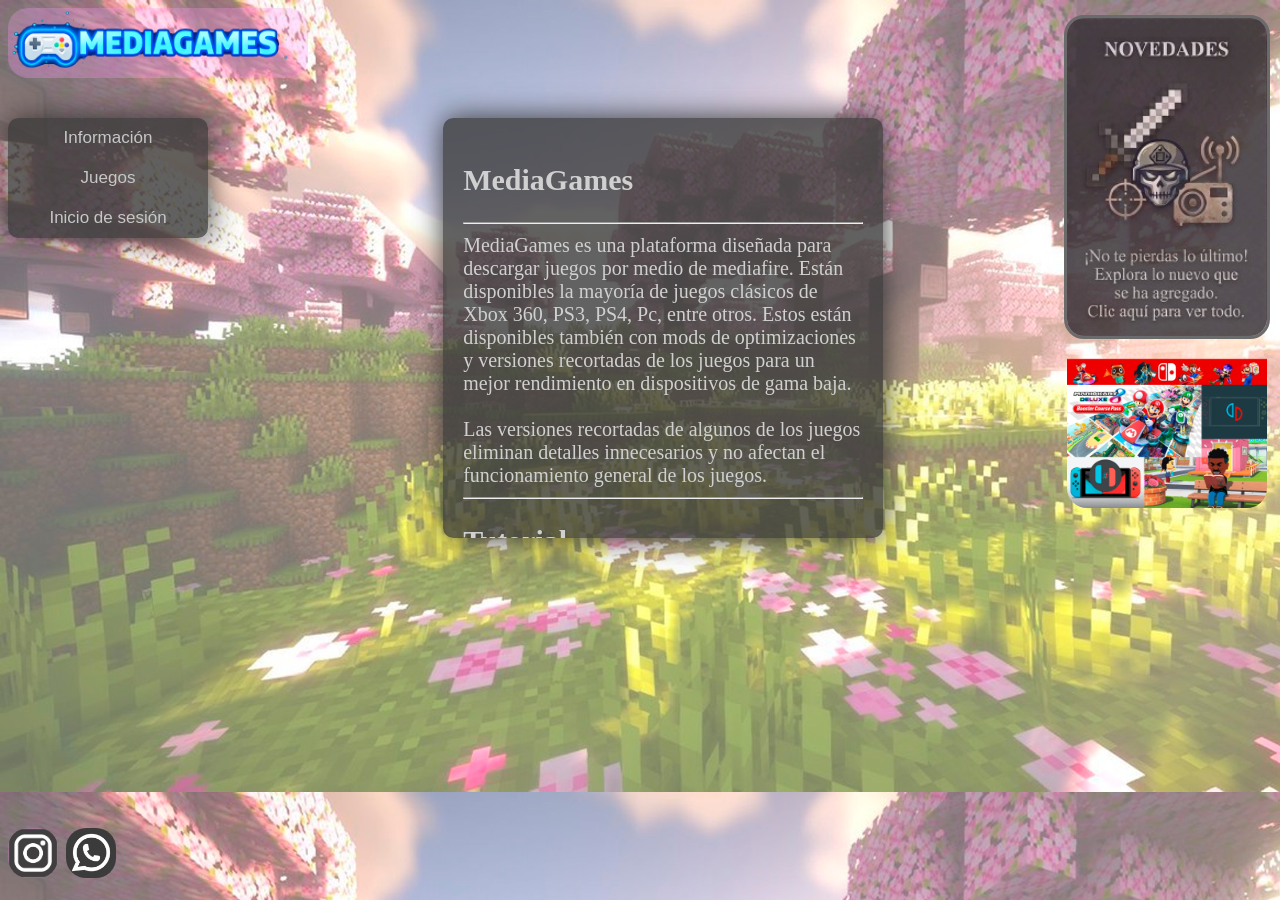
<file: inicio.html>
<!DOCTYPE html>
<html lang="en">
<head>
    <meta charset="UTF-8">
    <meta name="viewport" content="width=device-width, initial-scale=1.0">
    <title>MediaGames</title>
    <link rel="stylesheet" href="pag.css">
</head>
<body>
        <img src="logo.png" alt="">

<div class = "novedades">
    <a href="novedades.html"><button><img src="novedades.png" alt=""></button></a>
</div>

<div class="nintendo">
    <img src="nintendo.png" alt="Nintendo">
</div>

<div class="forms">
    <div class="btns">
        <form action="">
    <div class="dropdown">
        <a href="inicio.html"><button type="button">Información</button></a>
        <div class="dropdown-menu">
            <a href="inicio.html#1"><button type="button">¿Qué es?</button></a>
                <a href="inicio.html#2"><button type="button">Tutorial</button></a>
            <a href="inicio.html#3"><button type="button">Extras</button></a>
        </div>
    </div>
                <div class="dropdown">
        <a href="juegos.html"><button type="button">Juegos</button></a>
        <div class="dropdown-menu">
            <a href="juegos.html#juegos"><button type="button">Juegos</button></a>
                <a href="juegos.html#extra"><button type="button">Extras</button></a>
            <a href="juegos.html#emuladores"><button type="button">Emuladores</button></a>
            <a href="juegos.html#programas"><button type="button">Programas</button></a>
        </div>
        
</div>
            <a href="index.html"><button type="button">Inicio de sesión</button></a>

        </form>
        </div>
<div class="info">
    <form action="">
        <h2 id="1">MediaGames</h2>
        <p><hr>MediaGames es una plataforma diseñada para descargar juegos por medio de mediafire. Están disponibles la mayoría de juegos clásicos de Xbox 360, PS3, PS4, Pc, entre otros. Estos están disponibles también con mods de optimizaciones y versiones recortadas de los juegos para un mejor rendimiento en dispositivos de gama baja. <br> <br> Las versiones recortadas de algunos de los juegos eliminan detalles innecesarios y no afectan el funcionamiento general de los juegos. <hr>   </p>
        <h2 id="2">Tutorial</h2><hr>
        <p>El juego se descarga en un archivo .zip o .rar. El primer paso es descomprimir el archivo utilizando winrar. En windows 11:</p>
        <img src="desc.png" alt="">
        <p>Se descomprime el archivo presionando "Extraer todo" en la barra superior. Luego se elige la el destino donde se descomprimirá la carpeta. <br><br> Una vez descomprimido, se abre la carpeta.
        Para ejecutar el juego es necesario encontrar el archivo .bat o "Normal.bat". Esta es la versión normal del juego. Existe la version optimizada para mejorar el rendimiento y esta se encuentra como "Optimizacioón.bat". </p>
        <img src="carp.png" alt="">
        <p>Hay opciones para realizar las optimizaciones manualmente. Incluyendo opttimizaciones del sistema. Optimizaciones directas de windows 11.</p>
        <hr>
        <h2 id="3">Extra</h2><hr>
        <p>Como extra, dos juegos creados en python. <br><br> Super Calix Bros:</p>
        <img src="spc.png" alt="">
        <p>Un juego creado en la librería pygame en python 3.10. El juego está basado y es una versión recortada de el juego original de Super Mario Bros. El protagonista es Cálix, que es el mero queso y le gustan las baleadas, siendo ese el objetivo del juego mientras evita a Selvin que se lo quiere macanear.</p>
        <hr>
        <p>Dexter: The bay Harbour Butcher:</p>
        <img src="dexter.png" alt="">
        <p>Igualmete creado en la librería de pygame. Basado en la primera temporada de la serie "Dexter" de 2006. Donde nuestro protagonista, de día, es un analista forense de la ciudad de miami, pero por las noches es un asesino serial.
            Sólo mata a gente que lo merece, gracias a un código que le dio su padre. Siendo de la policía, los investiga, asecha, y cuando es el momento, se acerca a ellos e inyecta etorfina en ellos para después pasar a su mesa de muerte.  </p>
            <hr>
            <p>Para soporte y sugerencias de juegos. Únete al grupo de Whatsapp.</p>
            <img src="cont.png" alt=""><br>
            <hr>

<hr><br>

    </form>
</div>
</div>

<div class="contacto">
	<form>
<a href="https://www.instagram.com/wxp.dxniel?igsh=MXN3MTluMnJuYW5xMA%3D%3D&utm_source=qr"><img src="ig.png" alt=""></a>
<a href="https://chat.whatsapp.com/HVFEAuWkRPuF63FHdux7iK?mode=gi_t"><img src="wt.png" alt=""></a>

	</form>
</div>

</body>
</html>
</file>
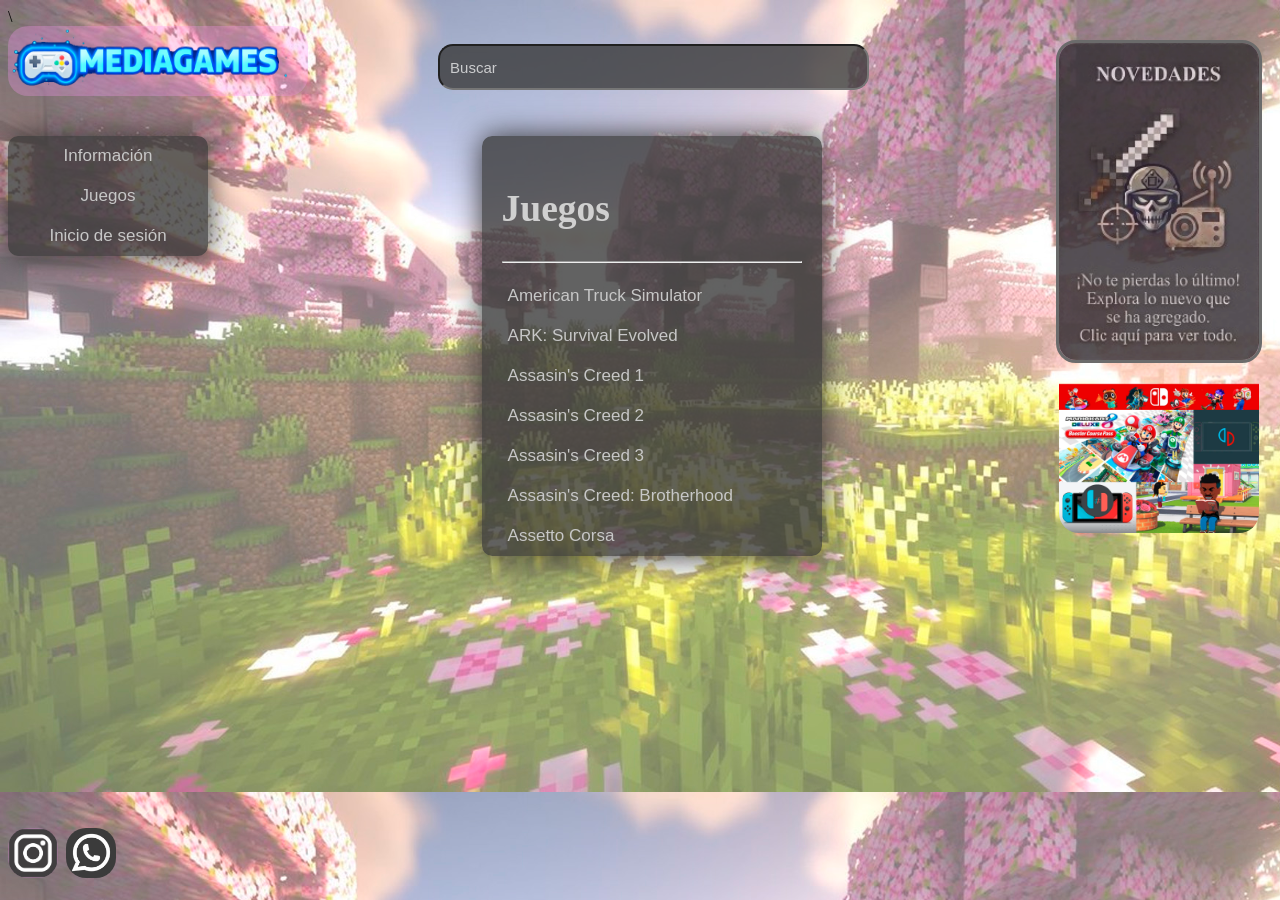
<file: juegos.html>
<!DOCTYPE html>
<html lang="en">
<head>
    <meta charset="UTF-8">
    <meta name="viewport" content="width=device-width, initial-scale=1.0">
    <title>Juegos</title>\
    <link rel="stylesheet" href="pag.css">
    <script src="pag.js"></script>
</head>
<body>
    <div class="buscador">
    <img src="logo.png" alt="">
<div class="novedadesj">
    <a href="novedades.html"><button><img src="novedades.png" alt=""></button></a>
</div>

<div class="nintendoj">
    <img src="nintendo.png" alt="Nintendo">
</div>

<input type="text" placeholder="Buscar" id="buscador"  oninput="buscar()" >

    </div>
    <div class="forms">
    <div class="btns">
        <form action="">
            <div class="dropdown">
                <a href="inicio.html"><button type="button">Información</button></a>
                <div class="dropdown-menu">
                <a href="inicio.html#media"><button type="button">¿Qué es?</button></a>
                <a href="inicio.html#tutorial"><button type="button">Tutorial</button></a>
                <a href="inicio.html#extras"><button type="button">Extras</button></a>
            </div>
        </div>
    <div class="dropdown">
        <a href="juegos.html"><button type="button">Juegos</button></a>
        <div class="dropdown-menu">
            <a href="juegos.html#juegos"><button type="button">Juegos</button></a>
                <a href="juegos.html#extra"><button type="button">Extras</button></a>
            <a href="juegos.html#emuladores"><button type="button">Emuladores</button></a>
            <a href="juegos.html#programas"><button type="button">Programas</button></a>
        </div>
        
</div>
            <a href="index.html"><button type="button">Inicio de sesión</button></a>

        </form>
        </div>
<div class="info2">
    <form action="">
        <h2 id="juegos">Juegos</h2><hr>
        <a href="https://www.mediafire.com/file/gduwnc7z34ziynw"><button type="button">American Truck Simulator</button></a>
        <a href="https://www.mediafire.com/file/uwr12ebqjui2119/ARK+Survival+Evolved+Opti.7z/file"><button type="button">ARK: Survival Evolved</button></a>
        <a href="https://www.mediafire.com/file/dugicpgzjuy4r19"><button type="button">Assasin's Creed 1</button></a>
        <a href="https://www.mediafire.com/file/2vibf9n0enmpeta"><button type="button">Assasin's Creed 2</button></a>
        <a href="https://www.mediafire.com/file/3alqt621rqsrjpr"><button type="button">Assasin's Creed 3</button></a>
        <a href="https://www.mediafire.com/file/qyo2wq89qkswy9q/Assassins+Creed+Brotherhood+Opti.7z/file"><button type="button">Assasin's Creed: Brotherhood</button></a>
        <a href="https://www.mediafire.com/file/sqyzsm5sdcz17hq"><button type="button">Assetto Corsa</button></a>
        <a href="https://www.mediafire.com/file/qj1vuz1rrvu2xdq"><button type="button">Balatro</button></a>
        <a href="https://www.mediafire.com/file/7gxqe1zr30igmop"><button type="button">Batman Arkham Asylum</button></a>
        <a href="https://www.mediafire.com/file/tkd94t6fuatq1y1"><button type="button">Batman Arkham Origins</button></a>
        <a href="https://www.mediafire.com/file/hvu5cgyvf5vd1k3"><button type="button">Battlefield 2</button></a>
        <a href="https://www.mediafire.com/file/u73sj4h8zfq09x7"><button type="button">Battlefield 1942</button></a>
        <a href="https://www.mediafire.com/file/bovrung3lct5yf7"><button type="button">Blasphemous</button></a>
        <a href="https://www.mediafire.com/file/l6ok9zjjo0cc51f"><button type="button">Blur</button></a>
        <a href="https://www.mediafire.com/file/q99owxi1oqlkphd"><button type="button">Borderlands</button></a>
        <a href="https://www.mediafire.com/file/kvkc0rzm64jphvo"><button type="button">Borderlands 2</button></a>
        <a href="https://www.mediafire.com/file/1za1ei187lekr9p"><button type="button">Buckshot Roulette</button></a>
        <a href="https://www.mediafire.com/file/2roqgpqcv8mpe0q"><button type="button">Call of Duty 1</button></a>
        <a href="https://www.mediafire.com/file/y0rjelv12yvslw6"><button type="button">Call of Duty 2</button></a>
        <a href="https://www.mediafire.com/file/f9w84e2k47btwc3/Call+Of+Duty+Black+Ops+1+Optimized.7z/file"><button type="button">Call of Duty: Black Ops 1</button></a>
        <a href="https://gofile.io/d/7wdahg"><button type="button">Call of Duty: Black Ops 2</button></a>
        <a href="https://gofile.io/d/kfJDyr"><button type="button">Call of Duty: Black Ops 3</button></a>
        <a href="https://gofile.io/d/7NQ0YV"><button type="button">Call of Duty: Ghosts</button></a>
        <a href="https://www.mediafire.com/file/775mc67lyml3101"><button type="button">Call of Duty: Modern Warfare 2</button></a>
        <a href="https://gofile.io/d/fWunW0"><button type="button">Call of Duty: Modern Warfare 3</button></a>
        <a href="https://www.mediafire.com/file/7csv9kbmmh4as50"><button type="button">Call of Duty 4: Modern Warfare</button></a>
        <a href="https://www.mediafire.com/file/fd1n5f2sx14jr9p"><button type="button">Call of Duty: World at War</button></a>
        <a href="https://gofile.io/d/RsTE3u"><button type="button">CSGO 2017</button></a>
        <a href="https://www.mediafire.com/file/n023i97wiob8jih"><button type="button">Cuphead</button></a>
        <a href="https://gofile.io/d/2x3fiN"><button type="button">Cyberpunk 2077</button></a>
        <a href="https://www.mediafire.com/file/1ockjov3v644tut"><button type="button">Dark Souls 1</button></a>
        <a href="https://gofile.io/d/lTJ5P8"><button type="button">Dark Souls 2</button></a>
        <a href="https://gofile.io/d/Kv5uoB"><button type="button">Dark Souls 3</button></a>
        <a href="https://www.mediafire.com/file/48gnbfgawpyurit"><button type="button">Dead Space</button></a>
        <a href="https://www.mediafire.com/file/kj8mgvf1hef1m9m"><button type="button">Devil May Cry 3: Special Edition</button></a>
        <a href="https://gofile.io/d/Ct2baZ"><button type="button">Devil May Cry 4: Special Edition</button></a>
        <a href="https://gofile.io/d/LkLuvI"><button type="button">Devil May Cry 5</button></a>
        <a href="http://mediafire.com/file/azhrbu7rkp7mqdg"><button type="button">Dirt 1</button></a>
        <a href="https://www.mediafire.com/file/lktdpxnc7uf85j1"><button type="button">Dirt 2: Demo</button></a>
        <a href="https://www.mediafire.com/file/g3c0j88i26hidw6"><button type="button">Doom </button></a>
        <a href="https://www.mediafire.com/file/cb2srwi84d37df3"><button type="button">Doom 3</button></a>
        <a href="https://www.mediafire.com/file/7bn3tw0w98klyf9"><button type="button">Doom 64</button></a>
        <a href="https://gofile.io/d/vXn1Yr"><button type="button">Dragon Ball: Sparking Zero</button></a>
        <a href="https://www.mediafire.com/file/wwq4806ffsvv15f/Dragonball+XV.7z/file"><button type="button">Dragon Ball: Xenoverse 1</button></a>
        <a href="https://gofile.io/d/rICiCM"><button type="button">Dragon Ball: Xenoverse 2</button></a>
        <a href="https://gofile.io/d/4FhGNh"><button type="button">Elden Ring</button></a>
        <a href="https://www.mediafire.com/file/h1a7szc5qrzl53j"><button type="button">Euro Truck Simulator 2</button></a>
        <a href="https://www.mediafire.com/file/sj3tye9rb6gz0o5"><button type="button">F1 2010</button></a>
        <a href="https://www.mediafire.com/file/lokv1f65x7kubpq"><button type="button">F1 2013</button></a>
        <a href="https://www.mediafire.com/file/4phcmx1m6jgwgz3"><button type="button">F1 2014</button></a>
        <a href="https://www.mediafire.com/file/mye429c2z5i8nsn"><button type="button">F1 2025</button></a>
        <a href="https://www.mediafire.com/file/7wjquravn87tqq8"><button type="button">Fallout 3</button></a>
        <a href="https://gofile.io/d/vJovvv"><button type="button">Fallout 4</button></a>
        <a href="https://www.mediafire.com/file/sz280lji0eu0h7v"><button type="button">Farcry 1</button></a>
        <a href="https://www.mediafire.com/file/grsl7sj4u0cv737"><button type="button">Farcry 2</button></a>
        <a href="https://www.mediafire.com/file/y44iuesi5lei3p7"><button type="button">Farcry 3</button></a>
        <a href="https://gofile.io/d/u4CyzB"><button type="button">Farcry 4</button></a>
        <a href="https://gofile.io/d/3304Dw"><button type="button">Farcry 5</button></a>
        <a href="https://gofile.io/d/fNPd0P"><button type="button">Farcry Primal</button></a>
        <a href="https://www.mediafire.com/file/8jx5jlnfzcrrt7w"><button type="button">Farming Simulator 2017</button></a>
        <a href="https://www.mediafire.com/file/m5m7ails6iqv2dr"><button type="button">FIFA 07</button></a>
        <a href="https://www.mediafire.com/file/0smnxgso0c3stx8"><button type="button">FIFA 09</button></a>
        <a href="https://www.mediafire.com/file/wab0ay65ly9szt8/FIFA+13+Opti.7z/file"><button type="button">FIFA 13</button></a>
        <a href="https://www.mediafire.com/file/5nyivraww76om8d/FIFA+14+Opti+V2.1.7z/file"><button type="button">FIFA 14</button></a>
        <a href="https://www.mediafire.com/file/0becc1kmn5rbubw/FIFA+15+Opti+V2.7z/file"><button type="button">FIFA 15</button></a>
        <a href="https://www.mediafire.com/file/2rhekj4qtizascw"><button type="button">FIFA 16</button></a>
        <a href="https://gofile.io/d/IZmIMa"><button type="button">FIFA 17</button></a>
        <a href="https://gofile.io/d/8L7Anp"><button type="button">FIFA 18</button></a>
        <a href="https://gofile.io/d/R9864e"><button type="button">FIFA 19</button></a>
        <a href="https://gofile.io/d/PGnNsx"><button type="button">FIFA 20</button></a>
        <a href="https://gofile.io/d/xVCHoX"><button type="button">FIFA 21</button></a>
        <a href="https://gofile.io/d/x6HqUH"><button type="button">FIFA 22</button></a>
        <a href="https://gofile.io/d/t94dji"><button type="button">FIFA 23</button></a>
        <a href="https://www.mediafire.com/file/x77wfqjt6wd52su"><button type="button">FIFA streets</button></a>
        <a href="https://www.mediafire.com/file/46uu5n1grmpbz2i"><button type="button">Final Fantasy V</button></a>
        <a href="https://www.mediafire.com/file/dz05hqycvq99m4o"><button type="button">FNAF 4</button></a>
        <a href="https://gofile.io/d/OtEhEn"><button type="button">Forza Horizon 4</button></a>
        <a href="https://www.mediafire.com/file/4oqkhsbyplv3ry0"><button type="button">Geometry Dash</button></a>
        <a href="https://www.mediafire.com/file/ci2ajydbyxekrlh"><button type="button">Goat Simulator</button></a>
        <a href="https://gofile.io/d/JmySlU"><button type="button">God of War 2018</button></a>
        <a href="https://gofile.io/d/6oG1xe"><button type="button">God of War: Ragnarok</button></a>
        <a href="https://www.mediafire.com/file/m7ayzgcws1z13kq"><button type="button">Granny</button></a>
        <a href="https://www.mediafire.com/file/3oo7py4ca6s1s28"><button type="button">Granny 2</button></a>
        <a href="https://www.mediafire.com/file/l1j15jhed10gp9s"><button type="button">GTA 3</button></a>
        <a href="https://www.mediafire.com/file/hqk4smpu51umcf7"><button type="button">GTA: Vice City</button></a>
        <a href="https://www.mediafire.com/file/6kb77f5qxdcfzd6"><button type="button">GTA: San Andreas</button></a>
        <a href="https://www.mediafire.com/file/ssf0pnf6rk2of95"><button type="button">GTA IV</button></a>
        <a href="https://gofile.io/d/QVTf2B"><button type="button">GTA V</button></a>
        <a href="https://www.mediafire.com/file/aonzdmt6t511smh"><button type="button">Guitar Hero III</button></a>
        <a href="https://www.mediafire.com/file/h2ens2ylfk0x23a"><button type="button">Halo: Combat Envolved</button></a>
        <a href="https://www.mediafire.com/file/9hwpfrhpurxqyg2"><button type="button">Halo 2</button></a>
        <a href="https://gofile.io/d/Wdzwcd"><button type="button">Halo 3</button></a>
        <a href="https://www.mediafire.com/file/lqymeiy6y1a8ikl"><button type="button">Happy Wheels</button></a>
        <a href="https://www.mediafire.com/file/l8r46isb5rjww07"><button type="button">Hello Neighbor</button></a>
        <a href="https://gofile.io/d/9wcU3U"><button type="button">Hogwarts Legacy</button></a>
        <a href="https://www.mediafire.com/file/e5mm2clivttvxgk"><button type="button">Hollow Knight</button></a>
        <a href="https://www.mediafire.com/file/pjoj84v3mlnm10r/"><button type="button">Hollow Knight: Silksong</button></a>
        <a href="https://www.mediafire.com/file/6b2kk83hcfbl2vb"><button type="button">Hotline Miami</button></a>
        <a href="https://www.mediafire.com/file/zvtuvj2dgte252a"><button type="button">Hotline Miami 2</button></a>
        <a href="https://www.mediafire.com/file/09uk6wdozpfzv3n"><button type="button">Hytale</button></a>
        <a href="https://www.mediafire.com/file/4hnt5jtxez32y22"><button type="button">Left 4 Dead 1</button></a>
        <a href="https://www.mediafire.com/file/tllwfv1w0wr2dvi"><button type="button">Left 4 Dead 2</button></a>
        <a href="https://www.mediafire.com/file/got4m3oe9uw1bzf"><button type="button">Lego Island</button></a>
        <a href="https://www.mediafire.com/file/18shn93fmg2iwnf"><button type="button">Los Sims 1</button></a>
        <a href="https://www.mediafire.com/file/1qotexdme641vq6"><button type="button">Max Payne 1</button></a>
        <a href="https://www.mediafire.com/file/silk6pqq7gglm5v"><button type="button">Max Payne 2</button></a>
        <a href="https://www.mediafire.com/file/e28gcx1zx0lc539"><button type="button">Minecraft Java 1.21.51</button></a>
        <a href="https://www.mediafire.com/file/st03z5wdyfyoo90"><button type="button">Minecraft Bedrock 1.21.51</button></a>
        <a href="https://www.mediafire.com/file/zny3faa9hoi95sh"><button type="button">Mortal Combat Trilogy</button></a>
        <a href="https://www.mediafire.com/file/gbnnyxakrp269st"><button type="button">Mortal Kombat 9</button></a>
        <a href="https://gofile.io/d/Y7O2L7"><button type="button">Mortal Combat XL</button></a>
        <a href="https://www.mediafire.com/file/3x0a2ee6k6k36l2"><button type="button">Need for Speed: Carbono</button></a>
        <a href="https://gofile.io/d/ZaUpcL"><button type="button">Need for Speed: Heat</button></a>
        <a href="https://www.mediafire.com/file/q489gezhdz9nh1q"><button type="button">Need for Speed: Hot Pursuit</button></a>
        <a href="https://www.mediafire.com/file/m6frhu8rauckr7j"><button type="button">Need for Speed: Most Wanted</button></a>
        <a href="https://gofile.io/d/H9JJmU"><button type="button">Need for Speed: Shift</button></a>
        <a href="https://www.mediafire.com/file/fbqz0tqosgljqg1"><button type="button">Need for Speed: Underground</button></a>
        <a href="https://gofile.io/d/CoSxfz"><button type="button">Need for Speed: Underground 2</button></a>
        <a href="https://www.mediafire.com/file/fegmcom5rc3pbod"><button type="button">Outlast</button></a>
        <a href="https://gofile.io/d/yokoEp"><button type="button">Outlast 2</button></a>
        <a href="https://www.mediafire.com/file/81fcs041ir95dap"><button type="button">Payday: The Heist</button></a>
        <a href="https://gofile.io/d/Fp38Gu"><button type="button">Payday 2</button></a>
        <a href="https://www.mediafire.com/file/80d0pmzyalx2ia7"><button type="button">Phasmophobia</button></a>
        <a href="https://www.mediafire.com/file/y2wfc197oxp5oh6"><button type="button">Plantas vs Zombies 2</button></a>
        <a href="https://www.mediafire.com/file/h0e7ws0bwsf92c1"><button type="button">Plantas vs Zombies: Garden Warfare</button></a>
        <a href="https://gofile.io/d/ts1qI4"><button type="button">Plantas vs Zombies: Garden Warfare 2</button></a>
        <a href="https://www.mediafire.com/file/hmp7tn0kqmmyy5p/Poppy+Playtime+1+Opti.7z/file"><button type="button">Poppy Playtime</button></a>
        <a href="https://www.mediafire.com/file/q218rhtqv6kx431"><button type="button">Poppy Playtime 2</button></a>
        <a href="https://www.mediafire.com/file/0i3x01lzkbxrtcd/Poppy+GarchaPlayTime+5.7z/file"><button type="button">Poppy Playtime 5</button></a>
        <a href="https://www.mediafire.com/file/glmfgs434mrbndn"><button type="button">PES 3</button></a>
        <a href="https://www.mediafire.com/file/ai9weklj3yhoh0h"><button type="button">PES 4</button></a>
        <a href="https://www.mediafire.com/file/rq7non1oc7izwd9"><button type="button">PES 5</button></a>
        <a href="https://www.mediafire.com/file/5t6v2xrviepvuqc"><button type="button">PES 6</button></a>
        <a href="https://www.mediafire.com/file/rchbxzfkke5ifuw"><button type="button">PES 2009</button></a>
        <a href="https://www.mediafire.com/file/mazpi0dkaq60yom"><button type="button">PES 2011</button></a>
        <a href="https://www.mediafire.com/file/ni9fpl8eb8v0yew"><button type="button">PES 2012</button></a>
        <a href="https://www.mediafire.com/file/kidltqs7hx88c57/"><button type="button">PES 2013</button></a>
        <a href="https://www.mediafire.com/file/h45nejegfo0bco7/Pro+Evolution+Soccer+2015+Opti.7z/file"><button type="button">PES 2015</button></a>
        <a href="https://www.mediafire.com/file/a87ndi5b5pt1g3t/PES+2016+OPTI.7z/file"><button type="button">PES 2016</button></a>
        <a href="https://www.mediafire.com/file/s1i4d3b314xrol6/Pro+Evolution+Soccer+2017+Optimized.7z/file"><button type="button">PES 2017</button></a>
        <a href="https://gofile.io/d/JF1EQ0"><button type="button">PES 2018</button></a>
        <a href="https://gofile.io/d/IDX7WV"><button type="button">PES 2019</button></a>
        <a href="https://gofile.io/d/0vxrR1"><button type="button">PES 2020</button></a>
        <a href="https://gofile.io/d/7DjeKP"><button type="button">PES 2021</button></a>
        <a href="https://www.mediafire.com/file/mvfrclpp3yzxsit"><button type="button">Red Dead Redemption 1</button></a>
        <a href="https://gofile.io/d/5GYOmi"><button type="button">Red Dead Redemption 2</button></a>
        <a href="https://www.mediafire.com/file/r92rit3nt9gql11"><button type="button">Resident Evil 1</button></a>
        <a href="https://www.mediafire.com/file/4zlpwdjg0hxar2p"><button type="button">Resident Evil 2</button></a>
        <a href="https://gofile.io/d/bs1qhc"><button type="button">Resident Evil 2: Remake</button></a>
        <a href="https://www.mediafire.com/file/mq68gv2emndc6yu"><button type="button">Resident Evil 3</button></a>
        <a href="https://gofile.io/d/by0MvQ"><button type="button">Resident Evil 4</button></a>
        <a href="https://gofile.io/d/7zPGEW"><button type="button">Resident Evil 4: Remake</button></a>
        <a href="https://gofile.io/d/UjztNE"><button type="button">Resident Evil 5</button></a>
        <a href="https://www.mediafire.com/file/r2wqqpdem6odxaz"><button type="button">Resident Evil 6</button></a>
        <a href="https://gofile.io/d/F5KR62"><button type="button">Resident Evil 7</button></a>
        <a href="https://gofile.io/d/71UUBy"><button type="button">Resident Evil: Village</button></a>
        <a href="https://www.mediafire.com/file/oe11b8z7qseswey"><button type="button">Rocket League</button></a>
        <a href="https://gofile.io/d/o8uN67"><button type="button">Silent Hill F: Remake</button></a>
        <a href="https://www.mediafire.com/file/6oer4zphtkednyw"><button type="button">Silent Hill 2: Enhance Edition</button></a>
        <a href="https://www.mediafire.com/file/mzgbt8k33aykjf4"><button type="button">Silent Hill 3</button></a>
        <a href="https://www.mediafire.com/file/bo3dvduzivk78ge"><button type="button">Silent Hill 4</button></a>
        <a href="https://www.mediafire.com/file/2zzvt86fx7q2siu"><button type="button">SpiderMan 3</button></a>
        <a href="https://gofile.io/d/qHWSaB"><button type="button">SpiderMan: Remastered</button></a>
        <a href="https://www.mediafire.com/file/h59u1mscds6lk0a"><button type="button">Stardew Valley</button></a>
        <a href="https://www.mediafire.com/file/wmcnh5xccjr9dt4"><button type="button">SWAT 4</button></a>
        <a href="https://www.mediafire.com/file/umcmdzestj6bthp"><button type="button">Terraria</button></a>
        <a href="https://www.mediafire.com/file/eiu6t8a8esejsd2"><button type="button">The Walking Dead: First Season</button></a>
        <a href="https://www.mediafire.com/file/h5ib2g664ctfexb"><button type="button">UFC Collection</button></a>
        <a href="https://www.mediafire.com/file/9o5kein19m0vbwv"><button type="button">Ultrakill</button></a>
        <a href="https://www.mediafire.com/file/yvja4a63vty0w4s"><button type="button">Undertale</button></a>
        <a href="https://www.mediafire.com/file/b00xo5isywrcw8f"><button type="button">Watch Dogs 1</button></a>
        <a href="https://gofile.io/d/QcXQCp"><button type="button">Watch Dogs 2</button></a>
        <hr>
        <h2 id="extra">Extras</h2><hr>
        <a href="https://drive.google.com/file/d/1KGdgXa0-sNMKheqEn1yn664BDdf1QUVC/view?usp=drive_link"><button type="button">Super Calix Bros</button></a>
        <a href="https://drive.google.com/file/d/1W3yIH6WuTCaH-jvR7pjONrTV2qL2QxLN/view?usp=drive_link"><button type="button">Dexter: The Bay Harbour Butcher</button></a>
        <a href="https://rootz.so/d/1D52EC"><button type="button">Tomodachi life (Ryujinx)</button></a>
        <a href="https://drive.google.com/drive/folders/1hZRmDeJruWTpiqzJkdZEVywNZiaFJ1un?usp=sharing"><button type="button">Prod keys + firmware 22.1.0 Ryujinx</button></a>
        <a href="https://huggingface.co/KiFramesAI/Archives/blob/main/Mario%20Kart%208%20Deluxe%20[0100152000022000][Oxycore].nsp"><button type="button">Mario Kart 8 Deluxe (Ryujinx)</button></a>
        <a href="https://www.mediafire.com/file/jcqeb11nhj4hs31"><button type="button">Office 2016 + activador</button></a>
        <hr>
        <h2 id="emuladores">Emuladores</h2><hr>
        <a href="https://www.mediafire.com/file/dqo51rojn29z10r"><button type="button">Dolphin </button></a>
        <a href="https://gofile.io/d/FLzFIp"><button type="button">LD Player</button></a>
        <a href="https://www.mediafire.com/file/emchc7qm469i33h"><button type="button">PPSSPP</button></a>
        <a href="https://www.mediafire.com/file/u03w1u1rxgya2jt"><button type = "button">Citra</button></a>
        <a href="https://ryujinx.en.uptodown.com/windows/download"><button type="button">Ryujinx</button></a>
        <hr>
        <h2 id="programas">Programas</h2>
        <hr>
        <a href="https://drive.google.com/file/d/14NsRtEhzNUqI3Yz2ej4pbSP0Eh0i5cvv/view?usp=drive_link"><button type="button">Cisco Packet Tracer</button></a>
        <a href="https://www.mediafire.com/file/ying1wevgtkxvrg/Dreamweaver_8.rar"><button type="button">Dreamweaver 8</button></a>
        <a href="https://sourceforge.net/projects/qbittorrent/files/qbittorrent-win32/"><button type="button">qBittorrent</button></a>
        <a href="https://plutonium.pw/docs/install/"><button type="button">Plutonium</button></a>
        <a href="https://ds4-windows.com/download/official/"><button type="button">DS4 Windows</button></a>
        <a href="https://rufus.ie/es/"><button type="button">Rufus</button></a>
        <a href="https://www.mediafire.com/file/w2clx2czznyg9e3"><button type="button">FL Studio 21</button></a>
        <a href="https://anydesk.com/en/downloads/windows"><button type="button">AnyDesk</button></a>
        <hr>
    </form>
</div>
</div>

<div class="contacto">
	<form>
<a href="https://www.instagram.com/wxp.dxniel?igsh=MXN3MTluMnJuYW5xMA%3D%3D&utm_source=qr"><img src="ig.png" alt=""></a>
<a href="https://chat.whatsapp.com/HVFEAuWkRPuF63FHdux7iK?mode=gi_t"><img src="wt.png" alt=""></a>

	</form>
</div>

</body>
</html>
</file>
<file: pag.css>
@keyframes moverFondo{
    0% { 
        background-position : 0% 50% ;
    }
    100%{
        background-position: 100% 50%;
    }
}

body{
    background-image: url("fondo.jpg");
    background-size: 110%;
    background-attachment: fixed;
    height: 100%;
    width: 100%;
    animation: moverFondo 10s linear infinite;
}

.novedades button{
    width: 30px;
    position: absolute;
    margin-left: 82%;
    margin-top: -5%;
    border-radius: none;
}

.novedades img{
    width: 200px;
    height: auto;
    border-radius: none;
    border: 3px solid #6b6b6b;
}

.novedadesj button{
    width: 200px;
    margin-left: 58%;
    margin-top: 1%;
    position: absolute;
    
}

.novedadesj img{
    width: 200px;
    height: auto;
        border: 3px solid #6b6b6b;
}

img{
    border-radius: 20px;
    background: #ff98f648;
    display: flex;
    justify-content: left;
    width: 300px;
    height:70px;
}

.btns{
    width:200px;
    height: 120px;
    display: flex;
    align-items: column;
    color: rgb(208, 208, 208);
    background: #393939ca;
    border-radius: 10px;
    border: 0px solid #101010;
    box-shadow:  0 0 30px hsl(0, 0%, 19%);
}

.info{
    display: flex;
    font-size: 20px;
    padding: 20px;
    position: absolute;
    left: 34%;
    width: 400px;
    height: 380px;
    max-height: 380px;
    overflow-y: auto;
    scrollbar-width: none;
    color: rgb(208, 208, 208);
    background: #393939ca;
    border-radius: 10px;
    border: 0px solid #101010;
    box-shadow:  0 0 30px hsl(0, 0%, 19%);
}

button{
    font-size: 17px;
    background: #00000000;
    width: 200px;
    color: rgb(199, 199, 199);
    height: 40px;
    border: none;
}

.forms{
    margin-top: 40px;
    display: flex;
    position: relative;
}

button:hover{
    cursor: pointer;
    background: #ffffff4f;
    transform: scale(1.01);
    transition: 0.5s;
}

.info img{
    width: 80%;
    height: auto;
    margin: auto;
    margin-top: 20px;}

.info2 button{
    text-align: left;
    font-size: 17px;
    background: #00000000;
    width: 300px;
    color: rgb(199, 199, 199);
    height: 40px;
    border: none;
}

.info:hover{ 
    cursor: pointer;
    transform: scale(1.03);
    transition: 0.7s;

}

.info2:hover{
    cursor: pointer;
    transform: scale(1.03);
    transition: 0.7s;
}

.info2 button:hover{
    cursor: pointer;
    background: #ffffff4f;
    transform: scale(1.01);
    transition: 0.9s;
    }

.info2{
    display: flex;
    position: absolute;
    left: 37%;
    font-size: 25px;
    padding: 20px;
    width: 300px;
    height: 390px;
    max-height: 380px;
    overflow-y: auto;
    scrollbar-width: none;
    color: rgb(208, 208, 208);
    background: #393939ca;
    border-radius: 10px;
    border: 0px solid #101010;
    box-shadow:  0 0 30px hsl(0, 0%, 19%);
}

.buscador{
    display: flex;
    position: relative;
}

.buscador input{
    display: flex;
    position: absolute;
    left: 33.6%;
    color: rgba(255, 255, 255, 0.726);
    margin-top: 18px;
    width: 415px;
    height: 40px;
    border-radius: 15px;
    padding-left: 10px;
    background: #393939ca;
    font-size: 15px;
}

input:hover{
    cursor: pointer;
    background: #0505055d;
    transform: scale(1.01);
    transition: 0.3s;
    
}

input::placeholder{
    color: #ffffffb4;
}

.contacto img{
    margin-top: 0;
    display: inline-block;
    width: 50px;
    height: auto;
}

.contacto form{
    display: flex;  
    gap: 8px;
    position: absolute;
    top: 92%;
}

.contacto img:hover{
    cursor: pointer;
    transform: scale(1.1);
    transition: 0.7s;
}

.dropdown {
    position: relative;
}

.dropdown-menu {
    display: none;
    position: absolute;
    left: 101%;      
    top: 0;
    flex-direction: column;
    background: #393939ca;
    border-radius: 10px;
    box-shadow: 0 0 30px hsl(0, 0%, 19%);
    white-space: nowrap;
}

.dropdown:hover .dropdown-menu {
    display: flex; 
}

.dropdown-menu button {
    width: 150px;
}

.nintendo img{
    width: 200px;
    height: auto;
    background: none;
    position: absolute;
    margin-left: 82.7%;
    margin-top: 18%
}
.nintendoj img{
    width: 200px;
    height: auto;
    background: none;
    position: absolute;
    margin-left: 58.7%;
    margin-top: 24%
}
</file>
